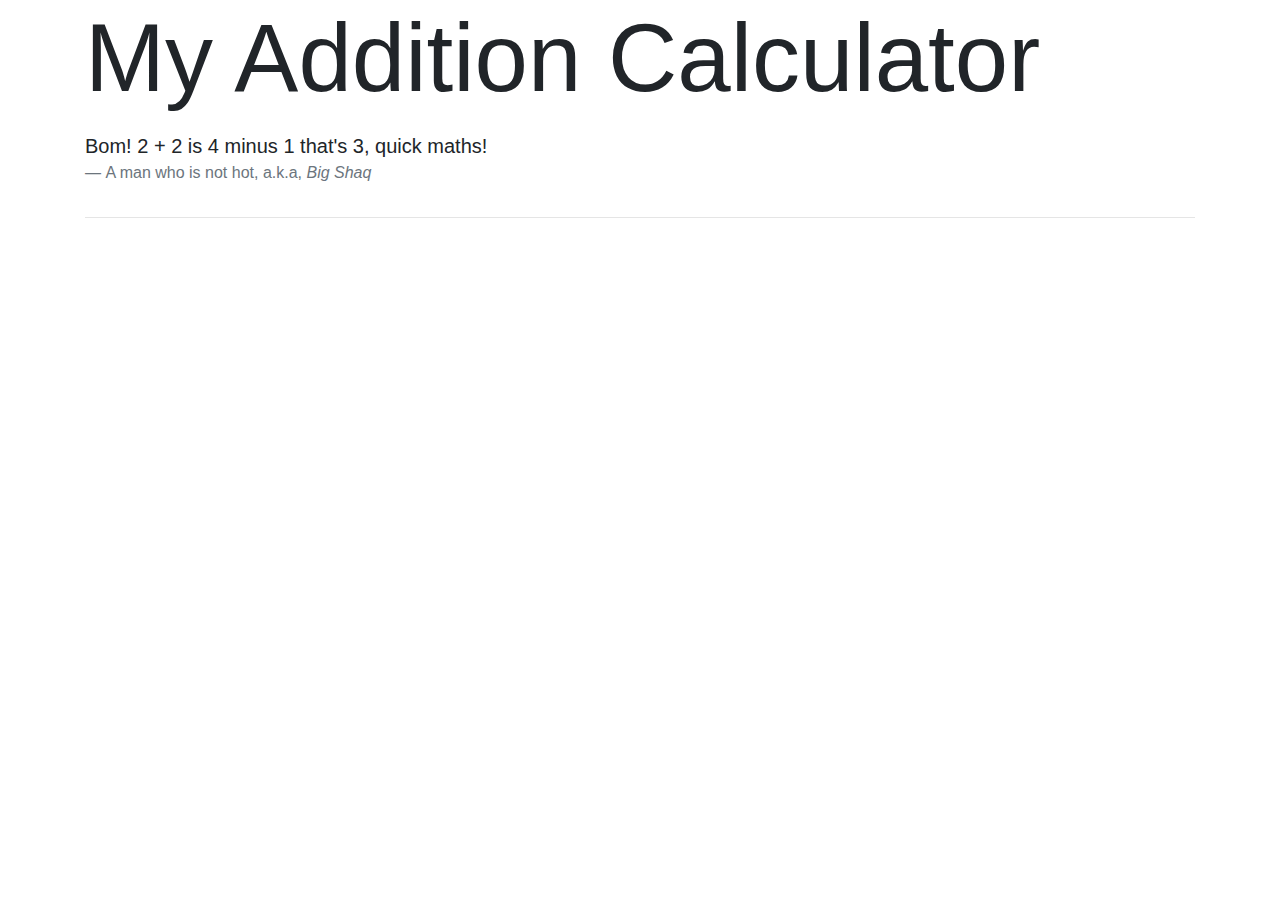
<file: index.html>
<!DOCTYPE html>
<html>

<head>
  <title>My First Website</title>
  <link href="https://stackpath.bootstrapcdn.com/bootstrap/4.3.1/css/bootstrap.min.css" rel="stylesheet"
    integrity="sha384-ggOyR0iXCbMQv3Xipma34MD+dH/1fQ784/j6cY/iJTQUOhcWr7x9JvoRxT2MZw1T" crossorigin="anonymous">
  <link href="styles.css" rel='stylesheet' />
</head>

<body>
  <div class="container">
    <div class="row">
      <div class="col-sm">
        <h1 class='display-1'>My Addition Calculator</h1>
        <p class="lead">
          <blockquote class="blockquote">
            <p class="mb-0">Bom! 2 + 2 is 4 minus 1 that's 3, quick maths!</p>
            <footer class="blockquote-footer">A man who is not hot, a.k.a,  <cite title="Source Title">Big Shaq</cite></footer>
          </blockquote>
        </p>
      </div>
    </div>
    <hr />

    
</body>

<script>
  // javascript belongs here.
</script>

</html>
</file>
<file: styles.css>
.number-input {
  width: 100%;
}

#final-answer {
  font-size: 24px;
}
</file>
